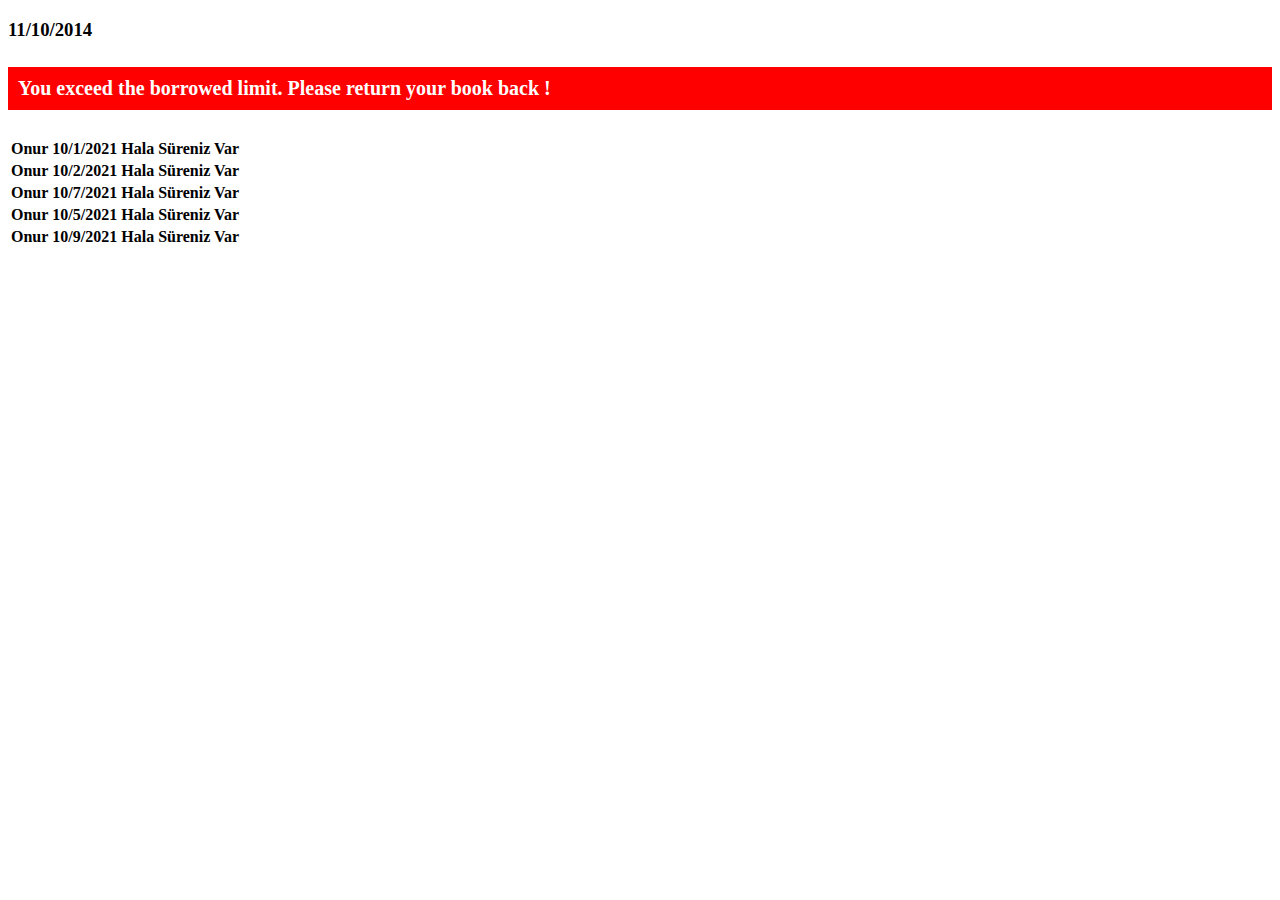
<file: index.html>
<!DOCTYPE html>
<html lang="en">
<head>
    <meta charset="UTF-8">
    <meta http-equiv="X-UA-Compatible" content="IE=edge">
    <meta name="viewport" content="width=device-width, initial-scale=1.0">
    <title>Onur Kanca JavaScript Practice</title>
</head>
<body>
    <h3>11/10/2014</h3>
    <h4></h4>

    <table>
        <tbody>
            <tr>
                <th>Onur</th>
                <th>10/1/2021</th>
                <th></th>
            </tr>
            <tr>
                <th>Onur</th>
                <th>10/2/2021</th>
                <th></th>
            </tr>
            <tr>
                <th>Onur</th>
                <th>10/7/2021</th>
                <th></th>
            </tr>
            <tr>
                <th>Onur</th>
                <th>10/5/2021</th>
                <th></th>
            </tr>
            <tr>
                <th>Onur</th>
                <th>10/9/2021</th>
                <th></th>
            </tr>
        </tbody>
    </table>
    <script src="app.js"></script>
</body>
</html>
</file>
